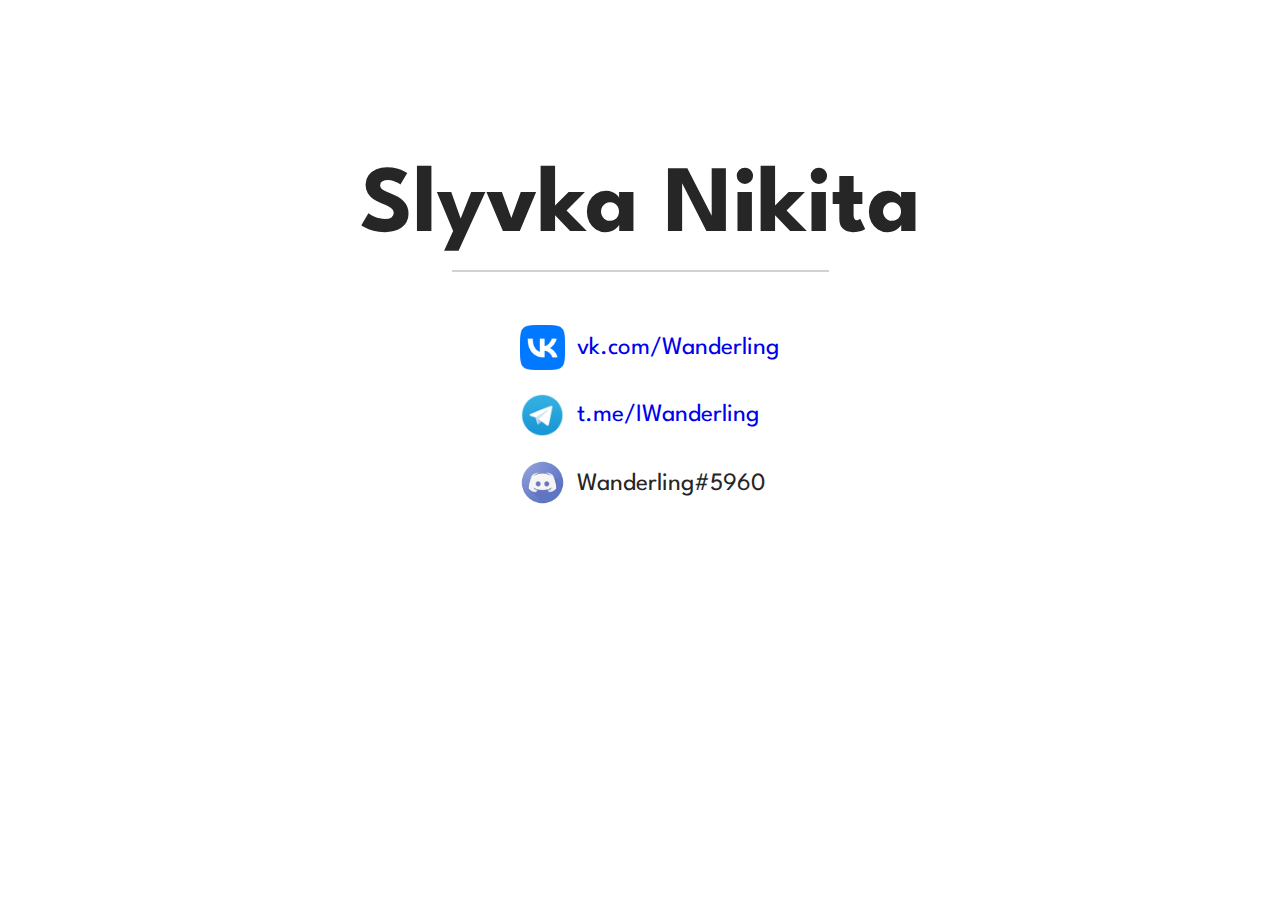
<file: index.html>
<!DOCTYPE html>
<html lang="en">

<head>

  <meta charset="UTF-8">
  <meta http-equiv="X-UA-Compatible" content="IE=edge">
  <meta name="viewport" content="width=device-width, initial-scale=1.0">

  <!-- Connect with GOOGLE FONTS -->
  <link rel="preconnect" href="https://fonts.googleapis.com">
  <link rel="preconnect" href="https://fonts.gstatic.com" crossorigin>
  <link href="https://fonts.googleapis.com/css2?family=League+Spartan&display=swap" rel="stylesheet"> <!-- League Spartan Font-->

  <link rel='stylesheet' href="style.css"> <!-- Connect With CSS -->

  <title> Contacts Card </title>

</head>

<body>

  <!-- Title -->
  <div class="pullDown">
  <h1 class="title"> Slyvka Nikita </h1>
  </div>

  <!-- Line under the Title -->
  <div class="pullDown"> <hr class="line" width="375px" align="center"> </div>

  <!-- Icons and links-->

  <img src="vk.png" alt="VK Icon" class="vk_icon fadeIn">
  <div class="vk_text expandUp"> <a href="https://vk.com/wanderling"> vk.com/Wanderling </a> </div>

  <img src="Telegram.png" alt="TG Icon" class="tg_icon fadeIn">
  <div class="tg_text expandUp"> <a href="https://t.me/IWanderling"> t.me/IWanderling </a> </div>

  <img src="discord.png" alt="Discord Icon" class="ds_icon fadeIn">
  <div class="ds_text expandUp"> Wanderling#5960 </div>

</body>
</html>
</file>
<file: style.css>
a {
  text-decoration: none;
}

.title {
  position: relative;
  color: #262626;

  font-family: 'League Spartan', sans-serif;
  font-size: 95px;

  text-align: center;
  top: 100px;
}

.line {
  position: relative;
  border: 1px solid #D2D2D2;
  top: 55px;
}

/* -------------------------------------------------------------------------------------------------------------------------------------- */

/* VK */

.vk_icon {
  position: relative;

  top: 100px;
  left: 40.5%;

  width: 45px;
  height: 45px;
}

.vk_text {
  position: relative;
  color: #262626;

  font-family: 'League Spartan', sans-serif;
  font-size: 25px;

  top: 62px;
  left: 45%;
}

/* TG */

.tg_icon {
  position: relative;

  top: 95px;
  left: 40.5%;

  width: 45px;
  height: 45px;
}

.tg_text {
  position: relative;
  color: #262626;

  font-family: 'League Spartan', sans-serif;
  font-size: 25px;

  top: 56px;
  left: 45%;
}


/* Discord */

.ds_icon {
  position: relative;

  top: 88.5px;
  left: 40.5%;

  width: 45px;
  height: 45px;
}

.ds_text {
  position: relative;
  color: #262626;

  font-family: 'League Spartan', sans-serif;
  font-size: 25px;

  top: 52px;
  left: 45%;
}


/*
==============================================
pullDown
==============================================
*/

.pullDown{
	animation-name: pullDown;
	-webkit-animation-name: pullDown;	

	animation-duration: 1.1s;	
	-webkit-animation-duration: 1.1s;

	animation-timing-function: ease-out;	
	-webkit-animation-timing-function: ease-out;	

	transform-origin: 50% 0%;
	-ms-transform-origin: 50% 0%;
	-webkit-transform-origin: 50% 0%; 		
}

@keyframes pullDown {
	0% {
		transform: scaleY(0.1);
	}
	40% {
		transform: scaleY(1.02);
	}
	60% {
		transform: scaleY(0.98);
	}
	80% {
		transform: scaleY(1.01);
	}
	100% {
		transform: scaleY(0.98);
	}				
	80% {
		transform: scaleY(1.01);
	}
	100% {
		transform: scaleY(1);
	}							
}

@-webkit-keyframes pullDown {
	0% {
		-webkit-transform: scaleY(0.1);
	}
	40% {
		-webkit-transform: scaleY(1.02);
	}
	60% {
		-webkit-transform: scaleY(0.98);
	}
	80% {
		-webkit-transform: scaleY(1.01);
	}
	100% {
		-webkit-transform: scaleY(0.98);
	}				
	80% {
		-webkit-transform: scaleY(1.01);
	}
	100% {
		-webkit-transform: scaleY(1);
	}		
}

/*
==============================================
expandUp
==============================================
*/


.expandUp{
	animation-name: expandUp;
	-webkit-animation-name: expandUp;	

	animation-duration: 0.7s;	
	-webkit-animation-duration: 0.7s;

	animation-timing-function: ease;	
	-webkit-animation-timing-function: ease;		

	visibility: visible !important;	
}

@keyframes expandUp {
	0% {
		transform: translateY(100%) scale(0.6) scaleY(0.5);
	}
	60%{
		transform: translateY(-7%) scaleY(1.12);
	}
	75%{
		transform: translateY(3%);
	}	
	100% {
		transform: translateY(0%) scale(1) scaleY(1);
	}	
}

@-webkit-keyframes expandUp {
	0% {
		-webkit-transform: translateY(100%) scale(0.6) scaleY(0.5);
	}
	60%{
		-webkit-transform: translateY(-7%) scaleY(1.12);
	}
	75%{
		-webkit-transform: translateY(3%);
	}	
	100% {
		-webkit-transform: translateY(0%) scale(1) scaleY(1);
	}	
}

/*
==============================================
fadeIn
==============================================
*/

.fadeIn{
	animation-name: fadeIn;
	-webkit-animation-name: fadeIn;	

	animation-duration: 1.5s;	
	-webkit-animation-duration: 1.5s;

	animation-timing-function: ease-in-out;	
	-webkit-animation-timing-function: ease-in-out;		

	visibility: visible !important;	
}

@keyframes fadeIn {
	0% {
		transform: scale(0);
		opacity: 0.0;		
	}
	60% {
		transform: scale(1.1);	
	}
	80% {
		transform: scale(0.9);
		opacity: 1;	
	}	
	100% {
		transform: scale(1);
		opacity: 1;	
	}		
}

@-webkit-keyframes fadeIn {
	0% {
		-webkit-transform: scale(0);
		opacity: 0.0;		
	}
	60% {
		-webkit-transform: scale(1.1);
	}
	80% {
		-webkit-transform: scale(0.9);
		opacity: 1;	
	}	
	100% {
		-webkit-transform: scale(1);
		opacity: 1;	
	}		
}
</file>
